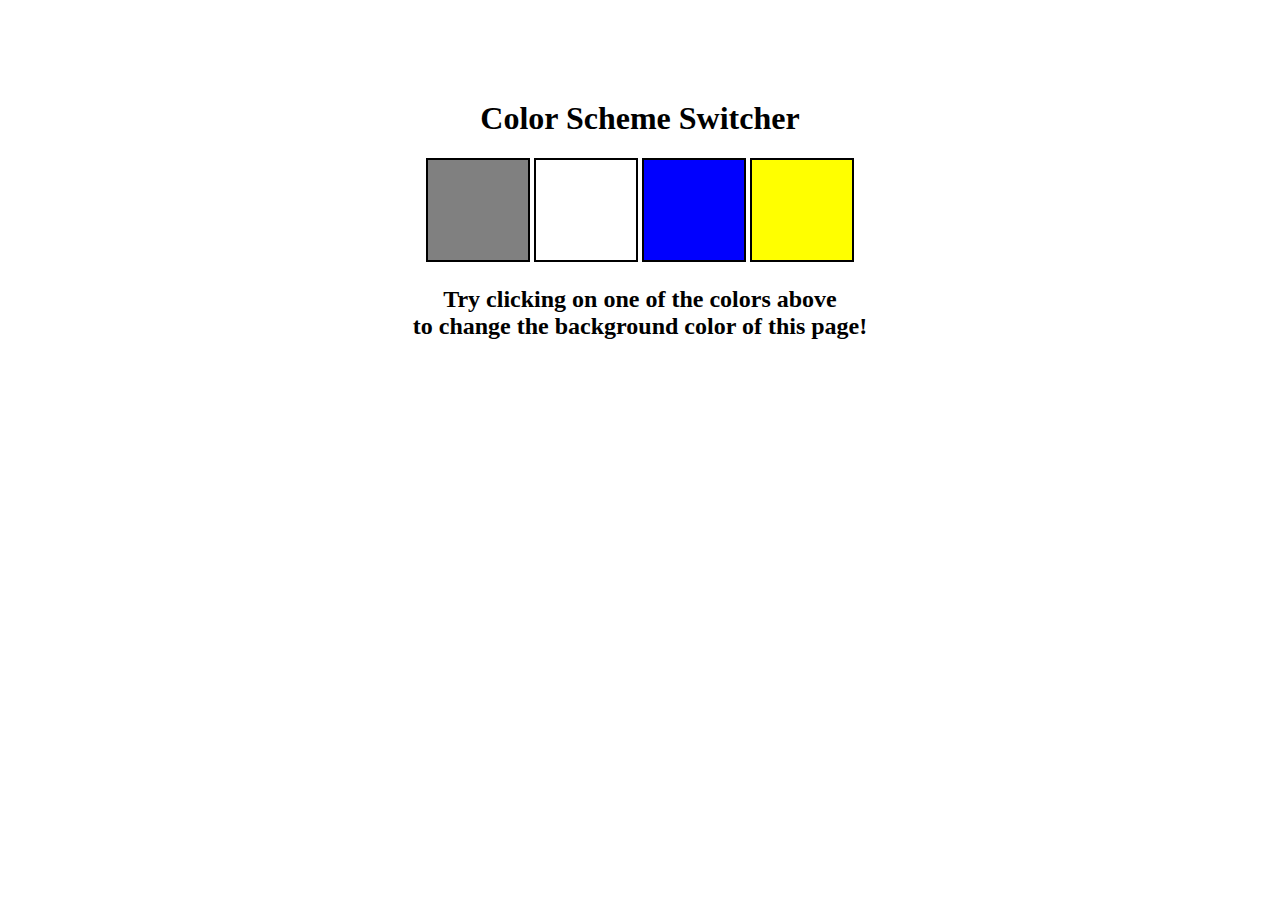
<file: 07_colorSwitcher/index.html>
<!DOCTYPE html>
<html lang="en">
<head>
    <meta charset="UTF-8">
    <meta name="viewport" content="width=device-width, initial-scale=1.0">
    <title>Javascript Background Color Switcher</title>
    <link rel="stylesheet" href="style.css">
</head>
<body>
<div class="canvas">
   <h1>Color Scheme Switcher</h1> 
   <span class="button" id="grey"></span>
   <span class="button" id="white"></span>
   <span class="button" id="blue"></span>
   <span class="button" id="yellow"></span>
   <h2>
    Try clicking on one of the colors above 
   
   <span>to change the background color of this page! </span>
</h2>
</div>
<script src="index.js"></script>
    
</body>
</html>
</file>
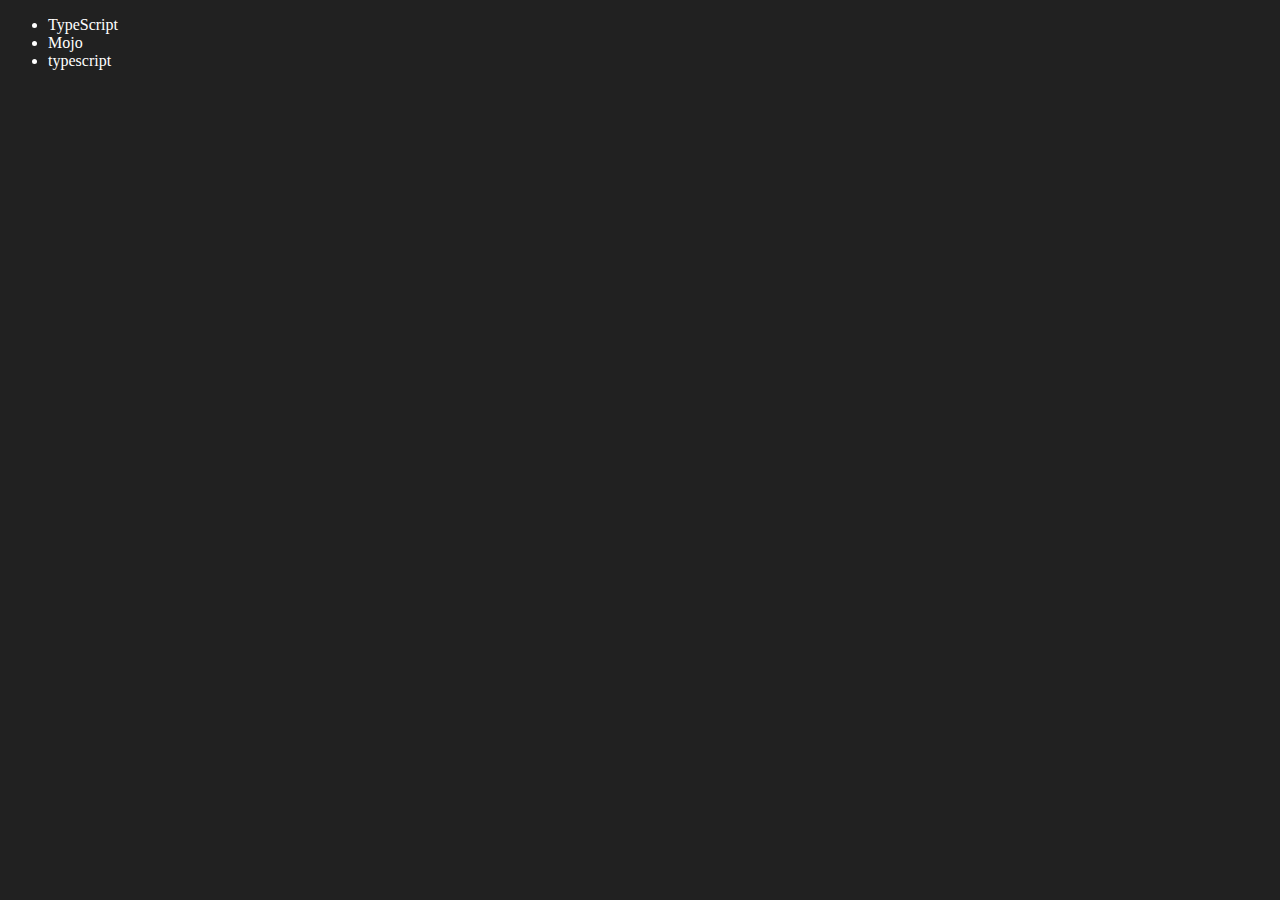
<file: 06_dom/four.html>
<!DOCTYPE html> 
<html lang="en">
<head>
    <meta charset="UTF-8">
    <meta http-equiv="X-UA-Compatible" content="IE=edge">
    <meta name="viewport" content="width=device-width, initial-scale=1.0">
    <title>Chai aur code | DOM</title>
</head>
<body style="background-color: #212121; color: #fff;">
    <ul class="language">
        <li>Javascript</li>
    </ul>
</body>
<script>
    function addLanguage(langName){
        const li = document.createElement('li');
        li.innerHTML = `${langName}`
        document.querySelector('.language').appendChild(li)
    }
    addLanguage("python")
    addLanguage("typescript")

    function addOptiLanguage(langName){
        const li = document.createElement('li');
        li.appendChild(document.createTextNode(langName))
        document.querySelector('.language').appendChild(li)
    }
    addOptiLanguage('golang')

    //Edit
    const secondLang = document.querySelector("li:nth-child(2)")
    console.log(secondLang);
    //secondLang.innerHTML = "Mojo"
    const newli = document.createElement('li')
    newli.textContent = "Mojo"
    secondLang.replaceWith(newli)

    //edit
    const firstLang = document.querySelector("li:first-child")
    firstLang.outerHTML = '<li>TypeScript</li>'

    //remove
    const lastLang = document.querySelector('li:last-child')
    lastLang.remove()


</script>
</html>
</file>
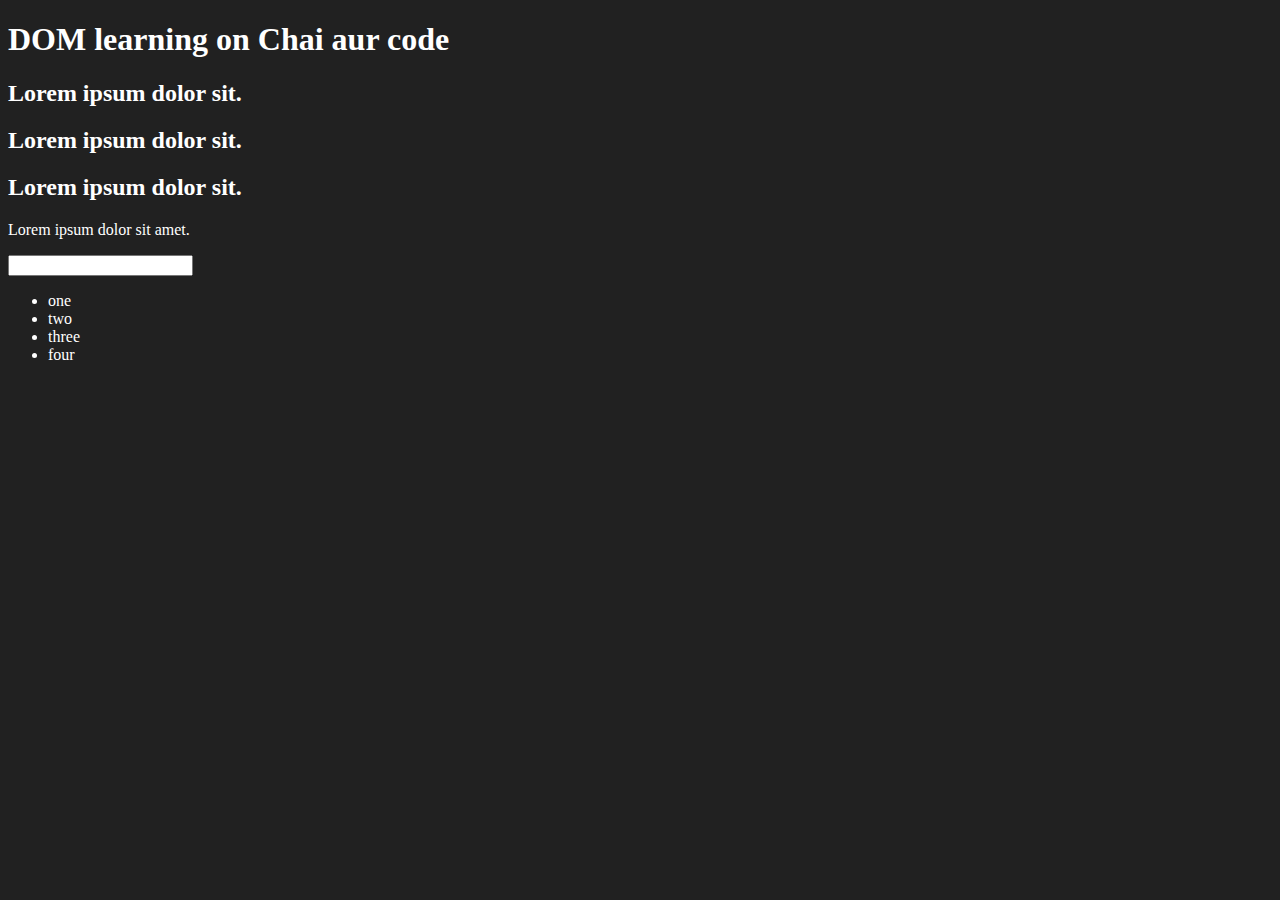
<file: 06_dom/one.html>
<!DOCTYPE html>
<html lang="en">
<head>
    <meta charset="UTF-8">
    
    <title>DOM learning</title>
    <style>
        .bg-black{
            background-color: #212121;
            color: #fff;
        }
    </style>
</head>
<body class="bg-black">
    <div >
        <h1  id="title" class="heading">DOM learning on Chai aur code <span style="display: none;">test text</span></h1>
        <h2>Lorem ipsum dolor sit.</h2>
        <h2>Lorem ipsum dolor sit.</h2>
        <h2>Lorem ipsum dolor sit.</h2>
        <p>Lorem ipsum dolor sit amet.</p>
        <input type="password" name="" id="">

        <ul>
            <li class="list-item">one</li>
            <li class="list-item">two</li>
            <li class="list-item">three</li>
            <li class="list-item">four</li>
        </ul>
    </div>
</body>
</html>
</file>
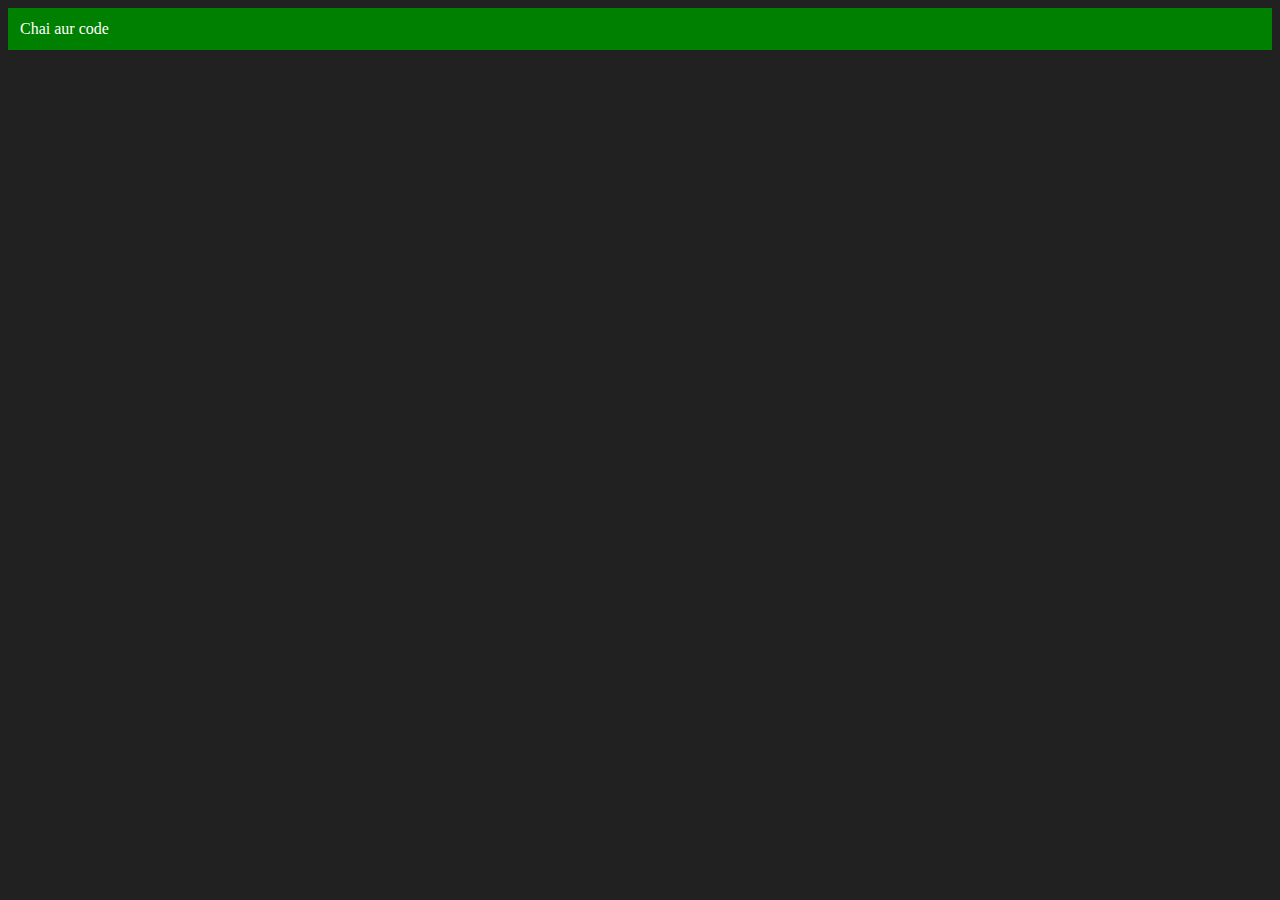
<file: 06_dom/three.html>
<!DOCTYPE html>
<html lang="en">
<head>
    <meta charset="UTF-8">
    <meta http-equiv="X-UA-Compatible" content="IE=edge">
    <meta name="viewport" content="width=device-width, initial-scale=1.0">
    <title>Chai aur code </title>
</head>
<body style="background-color: #212121; color: #fff;">
    
</body>
<script>
    const div = document.createElement('div')
    console.log(div);
    div.className = "main"
    div.id = Math.round(Math.random() * 10 + 1)
    div.setAttribute("title", "generated title")
    div.style.backgroundColor = "green"
    div.style.padding = "12px"
    // div.innerText = "Chai aur code"
    const addText = document.createTextNode("Chai aur code")
    div.appendChild(addText)

    document.body.appendChild(div)
</script>
</html>
</file>
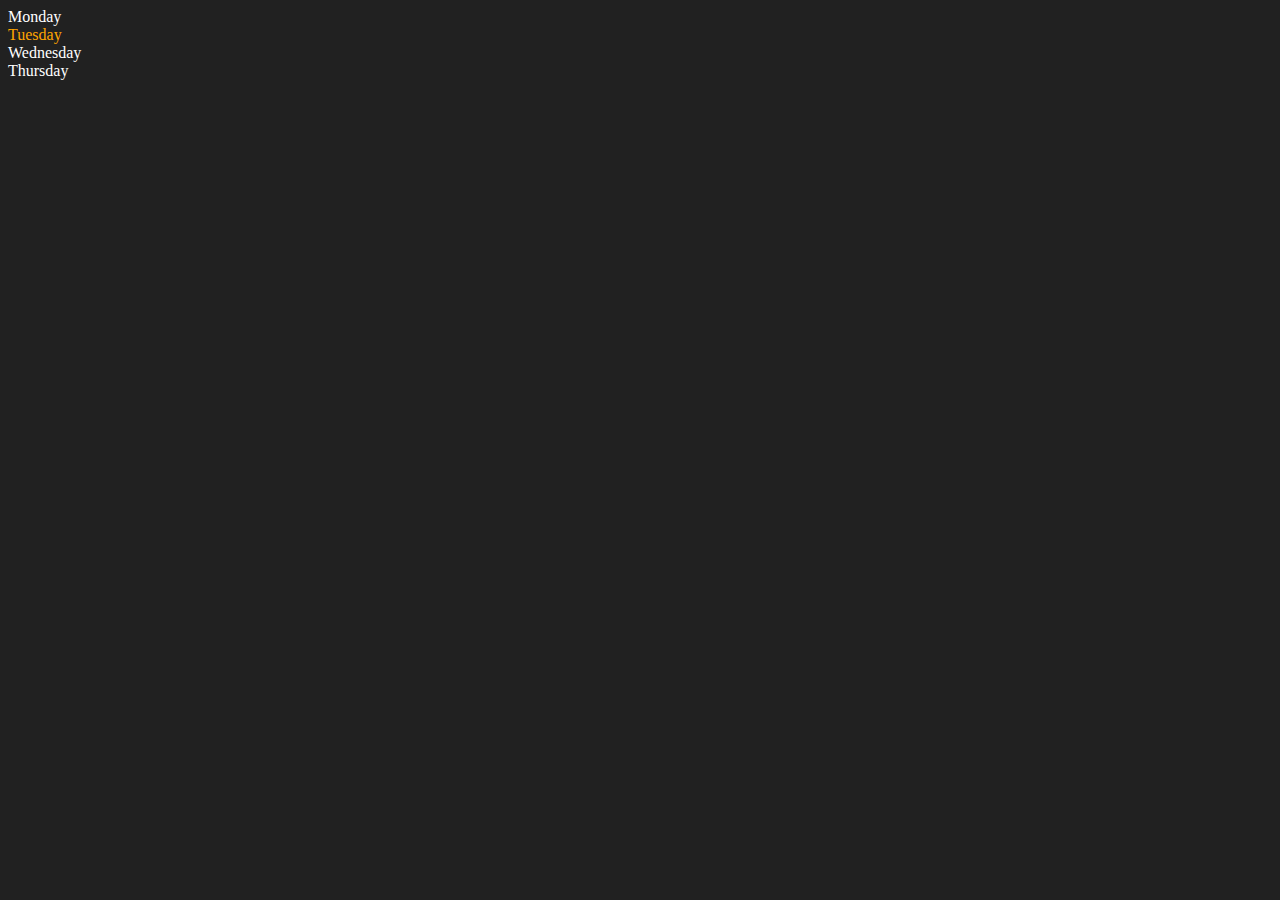
<file: 06_dom/two.html>
<!DOCTYPE html>
<html lang="en">
<head>
    <meta charset="UTF-8">
    <meta http-equiv="X-UA-Compatible" content="IE=edge">
    <meta name="viewport" content="width=device-width, initial-scale=1.0">
    <title>DOM | Chai aur code</title>
</head>
<body style="background-color: #212121; color: #fff;">
    <div class="parent">
        <!-- this is a comment -->
        <div class="day">Monday</div>
        <div class="day">Tuesday</div>
        <div class="day">Wednesday</div>
        <div class="day">Thursday</div>
    </div>
</body>
<script>
    const parent = document.querySelector('.parent')
    // console.log(parent);
    // console.log(parent.children);
    // console.log(parent.children[1].innerHTML);

    // for (let i = 0; i < parent.children.length; i++) {
    //      console.log(parent.children[i].innerHTML);
        
    // }
    parent.children[1].style.color = "orange"
    // console.log(parent.firstElementChild);
    // console.log(parent.lastElementChild);

    const dayOne = document.querySelector('.day')
    // console.log(dayOne);
    // console.log(dayOne.parentElement);
    // console.log(dayOne.nextElementSibling);

    console.log("NODES: ", parent.childNodes);
</script>
</html>
</file>
<file: 07_colorSwitcher/style.css>
span{
    display: block;
}
.canvas{
    margin: 100px auto 100px;
    width: 80%;
    text-align: center;
}
.button{
    width: 100px;
    height: 100px;
    border: solid black 2px;
    display: inline-block;
}
#grey{
    background: grey;
}
#white{
    background: white;
}
#blue{
    background: blue;
}
#yellow{
    background: yellow;
}
</file>
